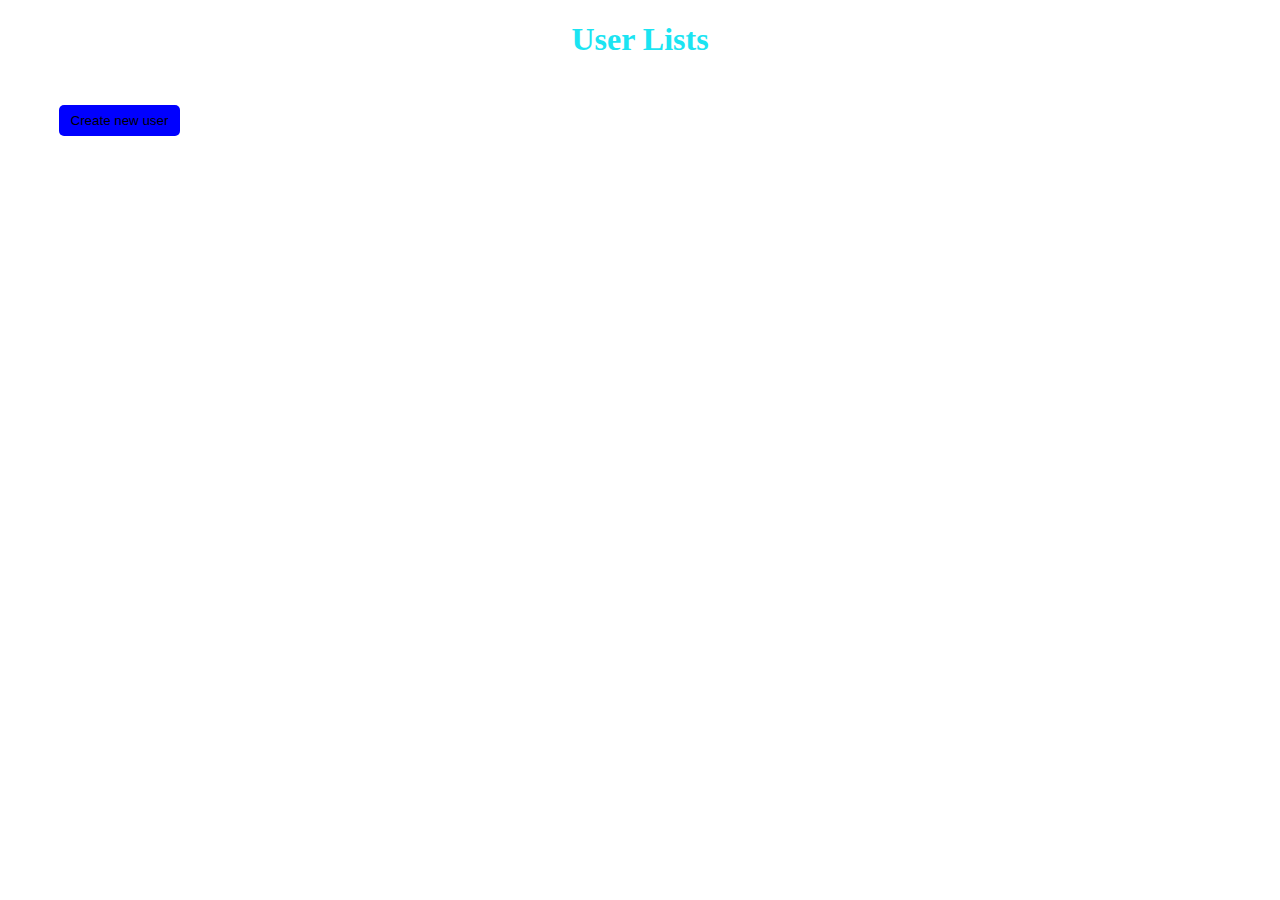
<file: index.html>
<!DOCTYPE html>
<html lang="en">
<head>
    <meta charset="UTF-8">
    <meta http-equiv="X-UA-Compatible" content="IE=edge">
    <meta name="viewport" content="width=, initial-scale=1.0">
    <link rel="stylesheet" href="style.css">

    <title>Document</title>
</head>
<body>
 <h1 class="title">User Lists</h1>
 <a href="/Add-user.html"><button class="add-user">Create new user</button></a>
 <div id="users"></div>
   
    <script src="index.js"></script>
</body>
</html>
</file>
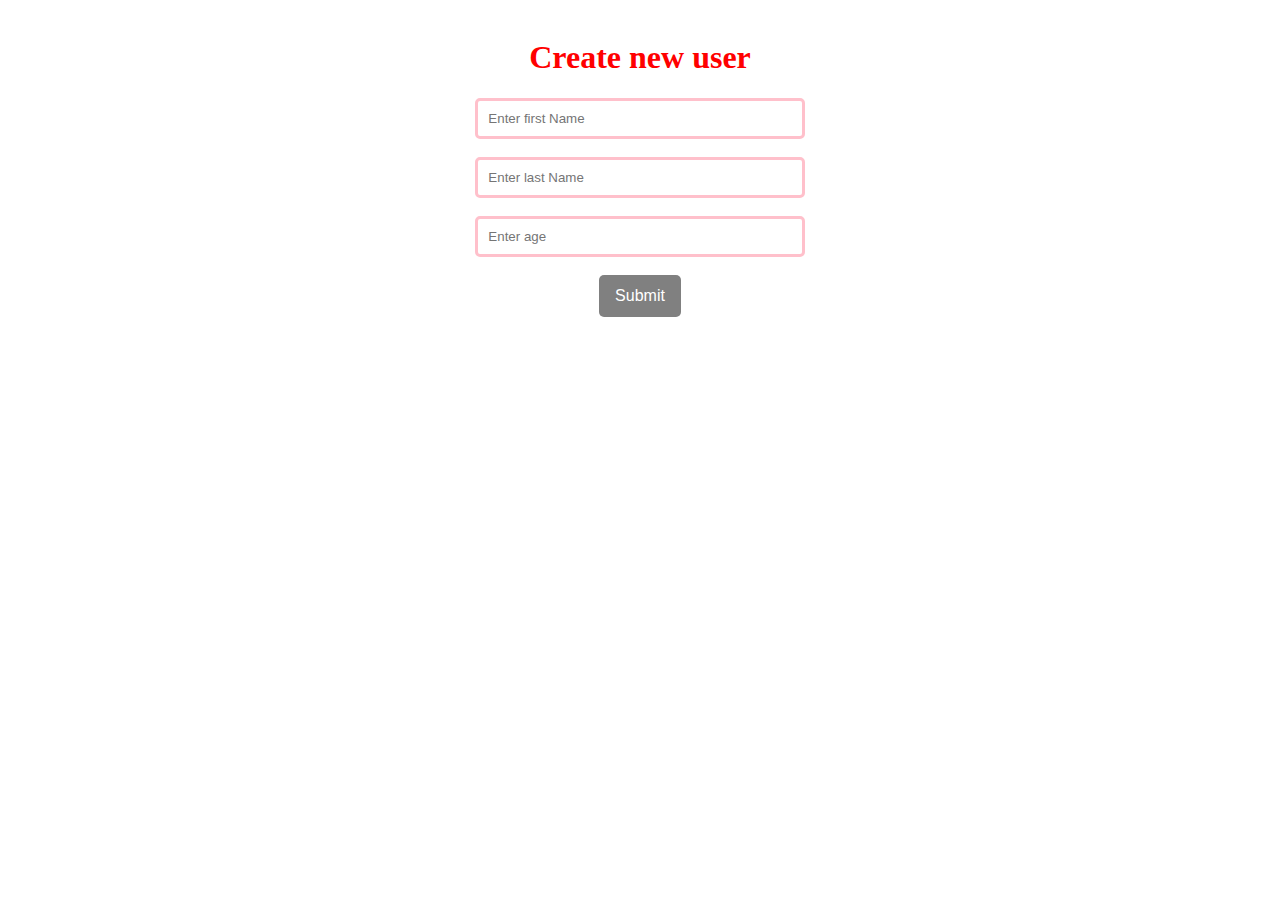
<file: Add-user.html>
<!DOCTYPE html>
<html lang="en">
<head>
    <meta charset="UTF-8">
    <meta name="viewport" content="width=device-width, initial-scale=1.0">
    <title>Document</title>
    <link rel="stylesheet" href="Add-user.css">
</head>
<body>
    <form class="form" id="form">
        <h1>Create new user</h1>
        <input type="text" placeholder="Enter first Name" required id="firstName">
        <br>
        <br>
        <input type="text" placeholder="Enter last Name" required id="lastName">
        <br>
        <br>
        <input type="text" placeholder="Enter age" required id="age">
        <br>
        <br>
        <button type="submit">Submit</button>
        <p id="success"></p>
    </form>
    <script src="Add-user.js"></script>
</body>
</html>
</file>
<file: style.css>
#users{
    display: flex;
    flex-wrap: wrap;
}
.people{
    border: solid rgb(231, 85, 109);
    justify-content: space-evenly;
    margin-bottom: 2%;
    border-radius: 5px;
    text-align: center;
}
.title{
    text-align: center;
  color: rgb(27, 228, 242);
}
.add-user{
    border: none;
    border-radius: 5px;
    padding: 8px 12px;
    background-color: blue;
    color: black;
    cursor: pointer;
    margin: 2% 4%;

}
</file>
<file: Add-user.css>
.form{
    margin: 0 auto;
    width: 30%;
    padding: 10px;
    text-align: center;
    
}
.form > input{
    padding: 10px;
    width: 80%;
    border: solid pink;
    border-radius: 5px;
}
.form > h1{
  color: red;
}
.form > button{
    background-color: grey;
    border: none;
    color: white;
    outline: none;
    border-radius: 5px;
    padding: 12px 16px;
    font-size: 16px;
}
</file>
